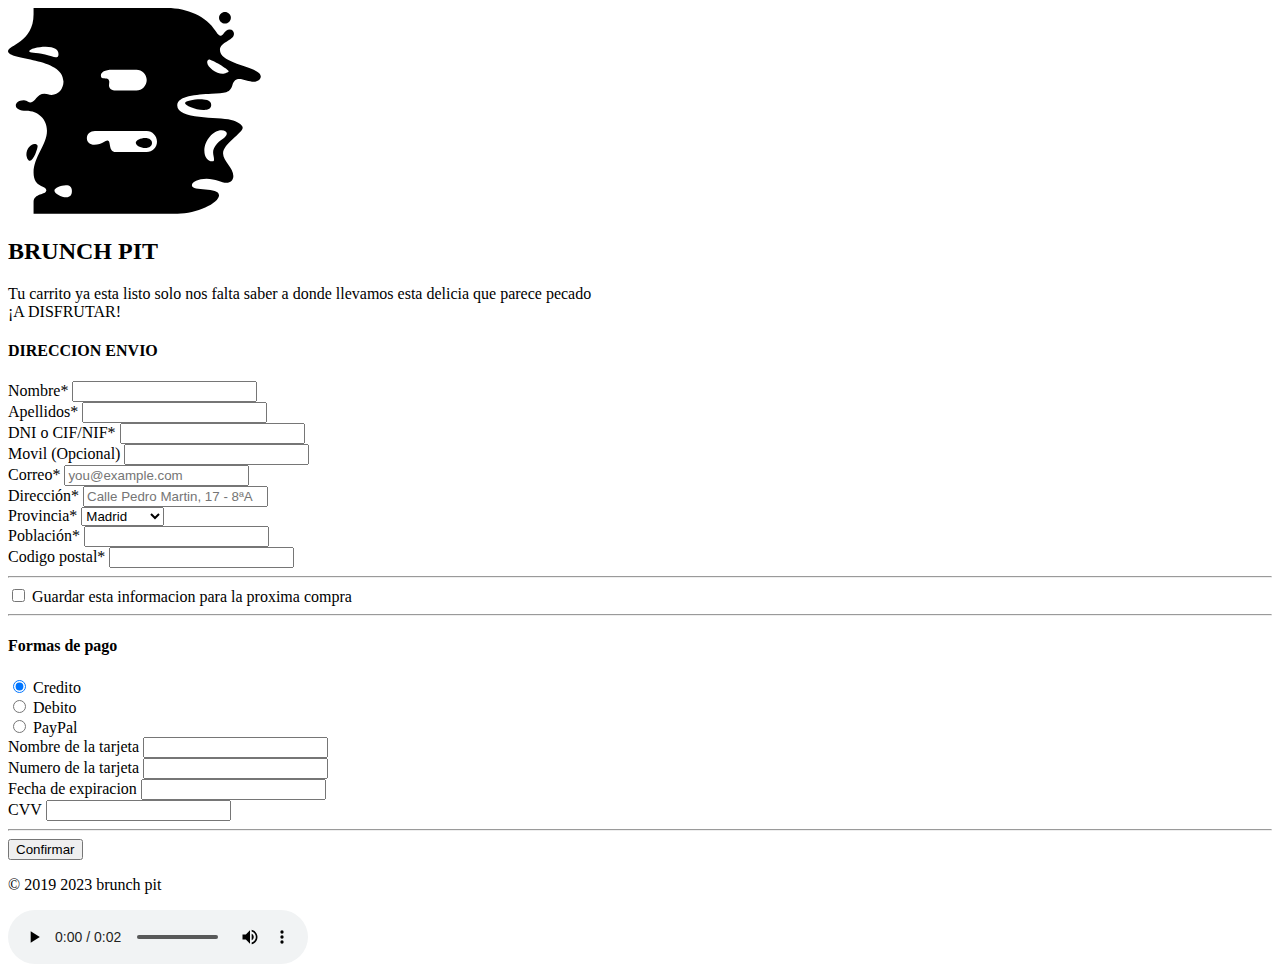
<file: html/compra.html>
<!DOCTYPE html>
<html lang="en">

<head>
  <meta charset="UTF-8">
  <meta http-equiv="X-UA-Compatible" content="IE=edge">
  <meta name="viewport" content="width=device-width, initial-scale=1.0">
  <title>Document</title>
  <link href="https://cdn.jsdelivr.net/npm/bootstrap@5.2.3/dist/css/bootstrap.min.css" rel="stylesheet"
    integrity="sha384-rbsA2VBKQhggwzxH7pPCaAqO46MgnOM80zW1RWuH61DGLwZJEdK2Kadq2F9CUG65" crossorigin="anonymous">
  <link rel="stylesheet" href="../css.css">
  <script src="../js/log.js"></script>
  <script src="../js/unico.js" ></script>
</head>

<body class="fondo" cz-shortcut-listen="true">
  
  <div class="container">
    <main>
      <div class="py-5 text-center">
        <a href="../index.html">
          <svg class="svg-standalone-icon mx-auto" width="20%"
            viewBox="193.31015314114364 115 163.37969371771277 132.95975074493265">
            <g data-paper-data="{&quot;isIcon&quot;:&quot;true&quot;,&quot;iconType&quot;:&quot;icon&quot;,&quot;rawIconId&quot;:&quot;11c0ac77-04b0-44f0-b303-9e9fdfd49d80&quot;,&quot;selectedEffects&quot;:{&quot;container&quot;:&quot;&quot;,&quot;transformation&quot;:&quot;&quot;,&quot;pattern&quot;:&quot;&quot;},&quot;isDetailed&quot;:false,&quot;fillRule&quot;:&quot;nonzero&quot;,&quot;bounds&quot;:{&quot;x&quot;:193.31015314114364,&quot;y&quot;:115,&quot;width&quot;:163.37969371771277,&quot;height&quot;:132.95975074493265},&quot;iconStyle&quot;:&quot;standalone&quot;,&quot;suitableAsStandaloneIcon&quot;:true}"
              fill-rule="nonzero">
              <g data-paper-data="{&quot;isPathIcon&quot;:true}">
                <path
                  d="M221.5141,171.20589c4.43199,0 7.65499,-4.02899 7.65499,-8.66298c0,-15.71297 -35.85893,-13.49697 -35.85893,-19.54096c0,-4.02899 16.51897,-5.84199 16.51897,-23.97296v-4.02899h86.42384c12.89398,0 25.38395,5.43899 31.22594,14.90797c1.612,2.619 2.619,3.02099 3.22299,3.02099c2.015,0 2.619,-4.02899 5.84199,-4.02899c1.813,0 2.82099,1.209 2.82099,2.82099c0,4.63299 -9.06598,5.03599 -9.06598,10.47498c0,9.46898 26.39095,10.47598 26.39095,17.12397c0,2.015 -2.216,3.42499 -4.63399,3.42499c-2.619,0 -6.64799,-1.813 -9.26698,-1.813c-2.014,0 -3.62599,1.007 -4.43199,3.82699c-0.402,1.612 -1.41,3.82799 -4.02899,4.63399c-1.87,0.603 -5.45499,0.809 -9.56198,1.045c-9.60798,0.551 -22.06596,1.266 -22.06596,7.61699c0,9.06598 26.18895,7.25299 34.85193,9.26698c3.62599,0.806 7.45299,3.02199 7.45299,5.03699c0,3.42399 -12.69098,10.27398 -12.69098,16.71997c0,4.83499 6.64799,9.26698 6.64799,14.50497c0,2.619 -1.813,4.43199 -4.43199,4.43199c-3.22299,0 -7.05099,-2.619 -12.89298,-2.619c-5.23799,0 -9.46898,2.015 -9.46898,4.23099c0,4.43199 17.52697,0.806 17.52697,6.44599c0,5.23799 -14.70597,11.88598 -26.79395,11.88598h-93.07183v-7.25199c0,-6.24499 8.25998,-4.63399 8.25998,-7.85699c0,-3.22299 -8.25998,-1.41 -8.25998,-11.48298c0,-10.27398 8.66298,-17.72797 8.66298,-26.99495c0,-7.45399 -5.64099,-12.89298 -13.49697,-12.89298c-4.02999,0 -6.64799,-1.41 -6.64799,-3.42499c0,-1.611 1.611,-3.42399 5.03599,-3.42399c0.201,0 1.41,0 2.619,0.805c0.604,0.403 1.209,0.605 1.813,0.605c3.22299,0 4.02899,-5.64099 9.06498,-5.64099c1.813,0 2.619,0.806 4.63399,0.806zM217.68611,139.97995c-5.03599,0 -10.67698,1.411 -10.67698,3.02199c0,1.209 4.02899,0.605 10.27398,2.015c3.42499,0.806 5.43999,1.813 6.84999,1.813c1.208,0 1.813,-0.605 1.813,-2.015c0,-3.02199 -2.619,-4.83499 -8.25998,-4.83499zM335.93989,155.89492c0,-1.41 -11.07998,-7.65499 -12.69198,-7.65499c-0.403,0 -1.208,0.604 -1.208,1.813c0,3.22299 6.04299,7.45399 9.87098,7.45399c1.612,0 4.02899,-1.007 4.02899,-1.612zM282.95699,161.53591c0,-3.62599 -3.02099,-6.64799 -6.64799,-6.64799h-15.71297c-4.63299,0 -7.25199,1.41 -7.25199,3.82799c0,3.22299 5.43899,0 5.43899,4.02899c0,0.806 -0.202,1.611 -0.202,2.417c0,2.015 1.814,3.22299 4.43199,3.22299h13.29598c3.62699,0 6.64799,-3.22299 6.64799,-6.84899zM331.30689,193.96985c-5.43999,0 -11.07998,6.64799 -11.07998,13.29598c0,3.82799 2.014,6.84999 5.03599,6.84999c1.007,0 1.209,-0.403 1.209,-1.209c0,-1.209 -0.605,-3.02199 -0.605,-4.63399c0,-1.611 0.605,-2.81999 1.41,-4.02899c2.82099,-4.22999 7.45399,-5.23699 7.45399,-8.05798c0,-1.41 -1.41,-2.216 -3.42399,-2.216zM282.95699,194.57485h-33.44094c-3.02199,0 -5.23799,2.014 -5.23799,4.63299c0,2.619 2.015,4.23099 4.83499,4.23099c2.216,0 4.63399,-1.008 6.44699,-2.015c1.41,-0.806 1.813,-0.806 2.014,-0.806c2.619,0 0.202,7.45399 5.43899,7.45399h19.94396c3.62699,0 6.64799,-3.02199 6.64799,-6.64799c0,-3.62599 -3.02099,-6.84899 -6.64799,-6.84899zM230.78108,229.62779c-3.42499,0 -7.45399,1.813 -7.45399,3.42399c0,1.814 4.43199,4.23099 7.65499,4.23099c2.418,0 3.62599,-1.41 3.62599,-4.02899c0,-2.418 -1.208,-3.62599 -3.82699,-3.62599z"
                  fill="#ffffff" style="fill: rgb(0, 0, 0);"></path>
                <path
                  d="M333.52289,125.07298c-2.015,0 -3.82799,-1.813 -3.82799,-3.82799c0,-2.014 1.813,-3.62599 3.82799,-3.62599c2.014,0 3.82699,1.612 3.82699,3.62599c0,2.015 -1.813,3.82799 -3.82699,3.82799z"
                  fill="#ec86d0" style="fill: rgb(0, 0, 0);"></path>
                <path
                  d="M324.65891,177.65188c0,3.02199 -3.62699,3.22399 -5.03699,3.22399c-5.43899,0 -12.08698,-2.82099 -11.88598,-4.43199c0.202,-1.209 5.23799,-2.418 10.07298,-2.418c2.015,0 6.84999,0.202 6.84999,3.62599z"
                  fill="#ec86d0" style="fill: rgb(0, 0, 0);"></path>
                <path
                  d="M281.94999,205.45283c-2.81999,0 -6.04299,-1.612 -6.04299,-3.42499c0,-1.611 3.22299,-3.02099 6.04299,-3.02099c2.82099,0 4.43199,1.41 4.43199,3.22299c0,1.813 -1.611,3.22299 -4.43199,3.22299z"
                  fill="#ec86d0" style="fill: rgb(0, 0, 0);"></path>
                <path
                  d="M212.44812,204.24383c0,1.813 -2.619,9.46898 -5.03599,9.46898c-1.209,0 -2.216,-2.216 -2.216,-4.23099c0,-3.22299 2.619,-6.64799 5.23799,-6.64799c1.007,0 2.014,0.403 2.014,1.41z"
                  fill="#ec86d0" style="fill: rgb(0, 0, 0);"></path>
              </g>
            </g>
          </svg>
        </a>
        <h2>BRUNCH PIT</h2>
        <p class="lead">Tu carrito ya esta listo solo nos falta saber a donde llevamos esta delicia que parece pecado
          <br> ¡A DISFRUTAR!
        </p>
      </div>

      <div class="row g-5">
        
          <!-- no me ha dado tiempo T^T
        <div class="col-md-5 col-lg-4 order-md-last ">
          <h4 class="d-flex justify-content-between align-items-center mb-3">
            <span class="text-center"><svg xmlns="http://www.w3.org/2000/svg" width="50" height="50" fill="currentColor"
                class="bi bi-basket2-fill" viewBox="0 0 16 16">
                <path
                  d="M5.929 1.757a.5.5 0 1 0-.858-.514L2.217 6H.5a.5.5 0 0 0-.5.5v1a.5.5 0 0 0 .5.5h.623l1.844 6.456A.75.75 0 0 0 3.69 15h8.622a.75.75 0 0 0 .722-.544L14.877 8h.623a.5.5 0 0 0 .5-.5v-1a.5.5 0 0 0-.5-.5h-1.717L10.93 1.243a.5.5 0 1 0-.858.514L12.617 6H3.383L5.93 1.757zM4 10a1 1 0 0 1 2 0v2a1 1 0 1 1-2 0v-2zm3 0a1 1 0 0 1 2 0v2a1 1 0 1 1-2 0v-2zm4-1a1 1 0 0 1 1 1v2a1 1 0 1 1-2 0v-2a1 1 0 0 1 1-1z" />
              </svg></span>
            <span class="badge bg-primary rounded-pill" id="contador">contador</span>
          </h4>
          <ul class="list-group mb-3" id="compra">
          </ul>

          <form class="card p-2">
            <div class="input-group">
              <button type="submit" class="btn btn-secondary col-12">Comprar</button>
            </div>
          </form> -->
        </div>
        <div class="col text-center">
          <h4 class="mb-3">DIRECCION ENVIO</h4>
          <form class="needs-validation" novalidate="">
            <div class="row g-3">
              <div class="col-sm-6">
                <label for="firstName" class="form-label">Nombre*</label>
                <input type="text" class="form-control" id="firstName" placeholder="" value="" required="">

              </div>

              <div class="col-sm-6">
                <label for="lastName" class="form-label">Apellidos*</label>
                <input type="text" class="form-control" id="lastName" placeholder="" value="" required="">

              </div>

              <div class="col-sm-6">
                <label for="lastName" class="form-label">DNI o CIF/NIF*</label>
                <input type="text" class="form-control" id="lastName" placeholder="" value="" required="">

              </div>

              <div class="col-sm-6">
                <label for="lastName" class="form-label">Movil <span class="lead">(Opcional)</span></label>
                <input type="text" class="form-control" id="lastName" placeholder="" value="" required="">

              </div>

              <div class="col-12">
                <label for="email" class="form-label">Correo*</label>
                <input type="email" class="form-control" id="email" placeholder="you@example.com">

              </div>

              <div class="col-12">
                <label for="address" class="form-label">Dirección*</label>
                <input type="text" class="form-control" id="address" placeholder="Calle Pedro Martin, 17 - 8ªA"
                  required="">

              </div>

              <div class="col-md-5">
                <label for="country" class="form-label">Provincia*</label>
                <select class="form-select" id="country" required="">
                  <option value="">Madrid</option>
                  <option>Barcelona</option>
                </select>
              </div>

              <div class="col-md-3">
                <label for="zip" class="form-label">Población*</label>
                <input type="text" class="form-control" id="zip" placeholder="" required="">

              </div>

              <div class="col-md-3">
                <label for="zip" class="form-label">Codigo postal*</label>
                <input type="text" class="form-control" id="zip" placeholder="" required="">

              </div>
            </div>

            <hr class="my-4">


            <div class="form-check">
              <input type="checkbox" class="form-check-input" id="save-info">
              <label class="form-check-label" for="save-info">Guardar esta informacion para la proxima compra</label>
            </div>

            <hr class="my-4">

            <h4 class="mb-3">Formas de pago</h4>

            <div class="my-3">
              <div class="form-check">
                <input id="credit" name="paymentMethod" type="radio" class="form-check-input" checked="" required="">
                <label class="form-check-label" for="credit">Credito</label>
              </div>
              <div class="form-check">
                <input id="debit" name="paymentMethod" type="radio" class="form-check-input" required="">
                <label class="form-check-label" for="debit">Debito</label>
              </div>
              <div class="form-check">
                <input id="paypal" name="paymentMethod" type="radio" class="form-check-input" required="">
                <label class="form-check-label" for="paypal">PayPal</label>
              </div>
            </div>

            <div class="row gy-3">
              <div class="col-md-6">
                <label for="cc-name" class="form-label">Nombre de la tarjeta</label>
                <input type="text" class="form-control" id="cc-name" placeholder="" required="">
                <!-- <small class="text-muted">Full name as displayed on card</small> -->

              </div>

              <div class="col-md-6">
                <label for="cc-number" class="form-label">Numero de la tarjeta</label>
                <input type="text" class="form-control" id="cc-number" placeholder="" required="">

              </div>

              <div class="col-md-3">
                <label for="cc-expiration" class="form-label">Fecha de expiracion</label>
                <input type="text" class="form-control" id="cc-expiration" placeholder="" required="">

              </div>

              <div class="col-md-3">
                <label for="cc-cvv" class="form-label">CVV</label>
                <input type="text" class="form-control" id="cc-cvv" placeholder="" required="">

              </div>
            </div>

            <hr class="my-4">

            <button class="w-100 btn btn-primary btn-lg" type="submit">Confirmar</button>
          </form>
        </div>
      </div>
    </main>

<!-- COOKIES-->


<div class="alert alert-warning cookie-box" style="display: block;" role="alert">
  <h4 class="alert-heading">¡Bienvenido!</h4>
  
  <p>Solicitamos su permiso para obtener datos estadísticos de su navegación en esta web, en cumplimiento del Real 
      Decreto-ley 13/2012.</p>
  <hr>
  <p class="mb-0">Si continúa navegando consideramos que acepta el uso de cookies.</p>
  <div class="d-grid gap-2 d-md-flex justify-content-md-end">
      <button class="btn botonesAnimados me-md-2"><a href="http://politicadecookies.com" target="_blank" class="alert-link" >Más información</a></button>
      <button class="btn botonesAnimados" onclick="aceptarCookies()"><b>OK</b></button>
  </div>
  
</div>
<!-- FIN COOKIES-->

    <footer class="my-5 pt-5 text-muted text-center text-small">
      <p class="mb-1">© 2019 2023 brunch pit</p>
      <audio id="audio" controls src="../audio/492017__adgawrhbshbffsfgvsrf__coins-shuffle.wav"></audio>
    </footer>
  </div>

  <script src="https://cdn.jsdelivr.net/npm/@popperjs/core@2.11.6/dist/umd/popper.min.js"
    integrity="sha384-oBqDVmMz9ATKxIep9tiCxS/Z9fNfEXiDAYTujMAeBAsjFuCZSmKbSSUnQlmh/jp3"
    crossorigin="anonymous"></script>
  <script src="https://cdn.jsdelivr.net/npm/bootstrap@5.2.3/dist/js/bootstrap.min.js"
    integrity="sha384-cuYeSxntonz0PPNlHhBs68uyIAVpIIOZZ5JqeqvYYIcEL727kskC66kF92t6Xl2V"
    crossorigin="anonymous"></script>
</body>

</html>
</file>
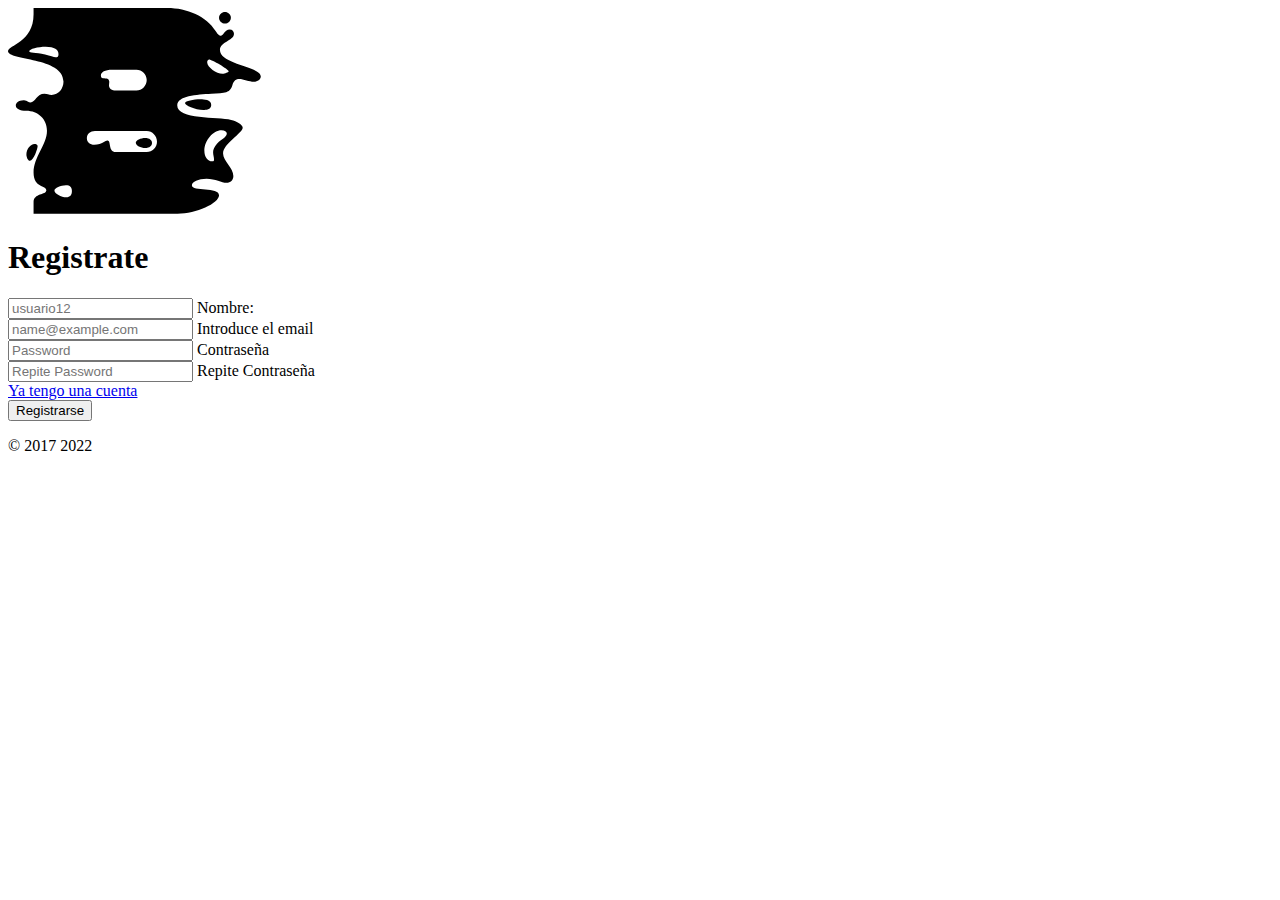
<file: html/regi.html>
<!DOCTYPE html>
<html lang="es">
<head>
    <meta charset="UTF-8">
    <meta http-equiv="X-UA-Compatible" content="IE=edge">
    <meta name="viewport" content="width=device-width, initial-scale=1.0">
    <title>Document</title>
    <link href="https://cdn.jsdelivr.net/npm/bootstrap@5.2.3/dist/css/bootstrap.min.css" rel="stylesheet" integrity="sha384-rbsA2VBKQhggwzxH7pPCaAqO46MgnOM80zW1RWuH61DGLwZJEdK2Kadq2F9CUG65" crossorigin="anonymous">
    <script src="../js/log.js"></script>
</head>
<body class="text-center">

    <main class="container mt-5 w-20">
        <form>
            <!-- LOGO -->
            <a class="navbar-brand " href="../index.html">
                <svg class="svg-standalone-icon mx-auto" width="20%"
                viewBox="193.31015314114364 115 163.37969371771277 132.95975074493265">
                <g data-paper-data="{&quot;isIcon&quot;:&quot;true&quot;,&quot;iconType&quot;:&quot;icon&quot;,&quot;rawIconId&quot;:&quot;11c0ac77-04b0-44f0-b303-9e9fdfd49d80&quot;,&quot;selectedEffects&quot;:{&quot;container&quot;:&quot;&quot;,&quot;transformation&quot;:&quot;&quot;,&quot;pattern&quot;:&quot;&quot;},&quot;isDetailed&quot;:false,&quot;fillRule&quot;:&quot;nonzero&quot;,&quot;bounds&quot;:{&quot;x&quot;:193.31015314114364,&quot;y&quot;:115,&quot;width&quot;:163.37969371771277,&quot;height&quot;:132.95975074493265},&quot;iconStyle&quot;:&quot;standalone&quot;,&quot;suitableAsStandaloneIcon&quot;:true}"
                    fill-rule="nonzero">
                    <g data-paper-data="{&quot;isPathIcon&quot;:true}">
                        <path
                            d="M221.5141,171.20589c4.43199,0 7.65499,-4.02899 7.65499,-8.66298c0,-15.71297 -35.85893,-13.49697 -35.85893,-19.54096c0,-4.02899 16.51897,-5.84199 16.51897,-23.97296v-4.02899h86.42384c12.89398,0 25.38395,5.43899 31.22594,14.90797c1.612,2.619 2.619,3.02099 3.22299,3.02099c2.015,0 2.619,-4.02899 5.84199,-4.02899c1.813,0 2.82099,1.209 2.82099,2.82099c0,4.63299 -9.06598,5.03599 -9.06598,10.47498c0,9.46898 26.39095,10.47598 26.39095,17.12397c0,2.015 -2.216,3.42499 -4.63399,3.42499c-2.619,0 -6.64799,-1.813 -9.26698,-1.813c-2.014,0 -3.62599,1.007 -4.43199,3.82699c-0.402,1.612 -1.41,3.82799 -4.02899,4.63399c-1.87,0.603 -5.45499,0.809 -9.56198,1.045c-9.60798,0.551 -22.06596,1.266 -22.06596,7.61699c0,9.06598 26.18895,7.25299 34.85193,9.26698c3.62599,0.806 7.45299,3.02199 7.45299,5.03699c0,3.42399 -12.69098,10.27398 -12.69098,16.71997c0,4.83499 6.64799,9.26698 6.64799,14.50497c0,2.619 -1.813,4.43199 -4.43199,4.43199c-3.22299,0 -7.05099,-2.619 -12.89298,-2.619c-5.23799,0 -9.46898,2.015 -9.46898,4.23099c0,4.43199 17.52697,0.806 17.52697,6.44599c0,5.23799 -14.70597,11.88598 -26.79395,11.88598h-93.07183v-7.25199c0,-6.24499 8.25998,-4.63399 8.25998,-7.85699c0,-3.22299 -8.25998,-1.41 -8.25998,-11.48298c0,-10.27398 8.66298,-17.72797 8.66298,-26.99495c0,-7.45399 -5.64099,-12.89298 -13.49697,-12.89298c-4.02999,0 -6.64799,-1.41 -6.64799,-3.42499c0,-1.611 1.611,-3.42399 5.03599,-3.42399c0.201,0 1.41,0 2.619,0.805c0.604,0.403 1.209,0.605 1.813,0.605c3.22299,0 4.02899,-5.64099 9.06498,-5.64099c1.813,0 2.619,0.806 4.63399,0.806zM217.68611,139.97995c-5.03599,0 -10.67698,1.411 -10.67698,3.02199c0,1.209 4.02899,0.605 10.27398,2.015c3.42499,0.806 5.43999,1.813 6.84999,1.813c1.208,0 1.813,-0.605 1.813,-2.015c0,-3.02199 -2.619,-4.83499 -8.25998,-4.83499zM335.93989,155.89492c0,-1.41 -11.07998,-7.65499 -12.69198,-7.65499c-0.403,0 -1.208,0.604 -1.208,1.813c0,3.22299 6.04299,7.45399 9.87098,7.45399c1.612,0 4.02899,-1.007 4.02899,-1.612zM282.95699,161.53591c0,-3.62599 -3.02099,-6.64799 -6.64799,-6.64799h-15.71297c-4.63299,0 -7.25199,1.41 -7.25199,3.82799c0,3.22299 5.43899,0 5.43899,4.02899c0,0.806 -0.202,1.611 -0.202,2.417c0,2.015 1.814,3.22299 4.43199,3.22299h13.29598c3.62699,0 6.64799,-3.22299 6.64799,-6.84899zM331.30689,193.96985c-5.43999,0 -11.07998,6.64799 -11.07998,13.29598c0,3.82799 2.014,6.84999 5.03599,6.84999c1.007,0 1.209,-0.403 1.209,-1.209c0,-1.209 -0.605,-3.02199 -0.605,-4.63399c0,-1.611 0.605,-2.81999 1.41,-4.02899c2.82099,-4.22999 7.45399,-5.23699 7.45399,-8.05798c0,-1.41 -1.41,-2.216 -3.42399,-2.216zM282.95699,194.57485h-33.44094c-3.02199,0 -5.23799,2.014 -5.23799,4.63299c0,2.619 2.015,4.23099 4.83499,4.23099c2.216,0 4.63399,-1.008 6.44699,-2.015c1.41,-0.806 1.813,-0.806 2.014,-0.806c2.619,0 0.202,7.45399 5.43899,7.45399h19.94396c3.62699,0 6.64799,-3.02199 6.64799,-6.64799c0,-3.62599 -3.02099,-6.84899 -6.64799,-6.84899zM230.78108,229.62779c-3.42499,0 -7.45399,1.813 -7.45399,3.42399c0,1.814 4.43199,4.23099 7.65499,4.23099c2.418,0 3.62599,-1.41 3.62599,-4.02899c0,-2.418 -1.208,-3.62599 -3.82699,-3.62599z"
                            fill="#ffffff" style="fill: rgb(0, 0, 0);"></path>
                        <path
                            d="M333.52289,125.07298c-2.015,0 -3.82799,-1.813 -3.82799,-3.82799c0,-2.014 1.813,-3.62599 3.82799,-3.62599c2.014,0 3.82699,1.612 3.82699,3.62599c0,2.015 -1.813,3.82799 -3.82699,3.82799z"
                            fill="#ec86d0" style="fill: rgb(0, 0, 0);"></path>
                        <path
                            d="M324.65891,177.65188c0,3.02199 -3.62699,3.22399 -5.03699,3.22399c-5.43899,0 -12.08698,-2.82099 -11.88598,-4.43199c0.202,-1.209 5.23799,-2.418 10.07298,-2.418c2.015,0 6.84999,0.202 6.84999,3.62599z"
                            fill="#ec86d0" style="fill: rgb(0, 0, 0);"></path>
                        <path
                            d="M281.94999,205.45283c-2.81999,0 -6.04299,-1.612 -6.04299,-3.42499c0,-1.611 3.22299,-3.02099 6.04299,-3.02099c2.82099,0 4.43199,1.41 4.43199,3.22299c0,1.813 -1.611,3.22299 -4.43199,3.22299z"
                            fill="#ec86d0" style="fill: rgb(0, 0, 0);"></path>
                        <path
                            d="M212.44812,204.24383c0,1.813 -2.619,9.46898 -5.03599,9.46898c-1.209,0 -2.216,-2.216 -2.216,-4.23099c0,-3.22299 2.619,-6.64799 5.23799,-6.64799c1.007,0 2.014,0.403 2.014,1.41z"
                            fill="#ec86d0" style="fill: rgb(0, 0, 0);"></path>
                    </g>
                </g>
                </svg>
            </a>
            <h1 class="h3 mb-3 fw-normal">Registrate</h1>

            <div class="form-floating">
                <input type="text" class="form-control mb-2" id="floatingInputName" placeholder="usuario12" required>
                <label for="floatingInput">Nombre: </label>
            </div>
            <div class="col-12" id="AlertPlacenombre"></div>

            <div class="form-floating">
                <input type="email" class="form-control mb-2" id="floatingInputEmail" placeholder="name@example.com" required>
                <label for="floatingInput">Introduce el email</label>
            </div>
            <div class="col-12" id="AlertPlaceemail"></div>

            <div class="form-floating">
                <input type="password" class="form-control" id="floatingInputPassword" placeholder="Password" required>
                <label for="floatingPassword">Contraseña</label>
            </div>
            <div class="form-floating">
                <input type="password" class="form-control" id="floatingInputREpitPassword" placeholder="Repite Password" required>
                <label for="floatingPassword">Repite Contraseña</label>
            </div>
            <div class="col-12" id="AlertPlacecontra1"></div>
            <div class="col-12" id="AlertPlacecontra2"></div>

            <div class="checkbox m-3">
                <label>
                    <a href="../index.html">Ya tengo una cuenta</a>
                </label>
            </div>
            <div id="liveAlertPlaceholder"></div>
            <button class="w-100 btn btn-lg btn-primary" type="button" onclick="signup()">Registrarse</button>
            <p class="mt-5 mb-3 text-muted">© 2017 2022</p>
        </form>
    </main>
    <script src="https://cdn.jsdelivr.net/npm/@popperjs/core@2.11.6/dist/umd/popper.min.js" integrity="sha384-oBqDVmMz9ATKxIep9tiCxS/Z9fNfEXiDAYTujMAeBAsjFuCZSmKbSSUnQlmh/jp3" crossorigin="anonymous"></script>
    <script src="https://cdn.jsdelivr.net/npm/bootstrap@5.2.3/dist/js/bootstrap.min.js" integrity="sha384-cuYeSxntonz0PPNlHhBs68uyIAVpIIOZZ5JqeqvYYIcEL727kskC66kF92t6Xl2V" crossorigin="anonymous"></script>

</body>
</html>
</file>
<file: css.css>
.font{
    font-family: 'Kalam', cursive;
}
.bd-color-3{
    border: #8a467c 2px solid;
    background-color: #e277cd;
}
.bd-color-3:hover{
    background-color: #e277cd;
}
.back-color{
    background-color: #7c4272d7;
}
.back-texto{
    color: rgb(34, 3, 41);
    background-color: rgb(226, 128, 226, 0.7) ;
    border-left: 15px solid palevioletred;
    border-radius:  0px 20px 20px 0px;
    padding: 10px;
}
.botonesAnimados {
    padding: 8px 16px;
    margin-left: 3%;
    background-color: #e277cd;
    color: white;
    border-radius: 10px;
    font-size: 16px;
    transition: all 0.2s;
}
  
.botonesAnimados:hover {
    transform: scale(0.5);
    box-shadow: 0 0 10px #e277cd;
}
  
.botonesAnimados:active {
    transform: scale(0.9);
}

/* carta de productos */
.overlay{
    display: none;
    position: relative;
}
.money{
    position: absolute;
    bottom: 5px;
    right: 5px;
    padding: 3%;
    border-radius: 7px;
    background-color: #b47dab;
}

/* imagenes de productos */
.ajustar{
    object-fit: cover;
}
.ajustar:hover {
    animation: anima 2s ease-in;
  }
  
  @keyframes anima {
    0% {
      transform: translateY(0);
    }
    50% {
      transform: translateY(-10px);
      opacity: 0.5;
    }
    100% {
      transform: translateY(0);
      opacity: 1;
    }
  }


/* cookies */
.cookie-box {
    position: fixed;
    bottom: -300px;
    left: 5px;
    right: 50%;
    /* background-color: #f1f1f1; */
    padding: 20px;
    /* border-top: 1px solid #ccc; */
    transition: bottom 0.5s;
}
  
.cookie-box.show {
    bottom: 0;
}

.logo{
    padding: 5%;
}
</file>
